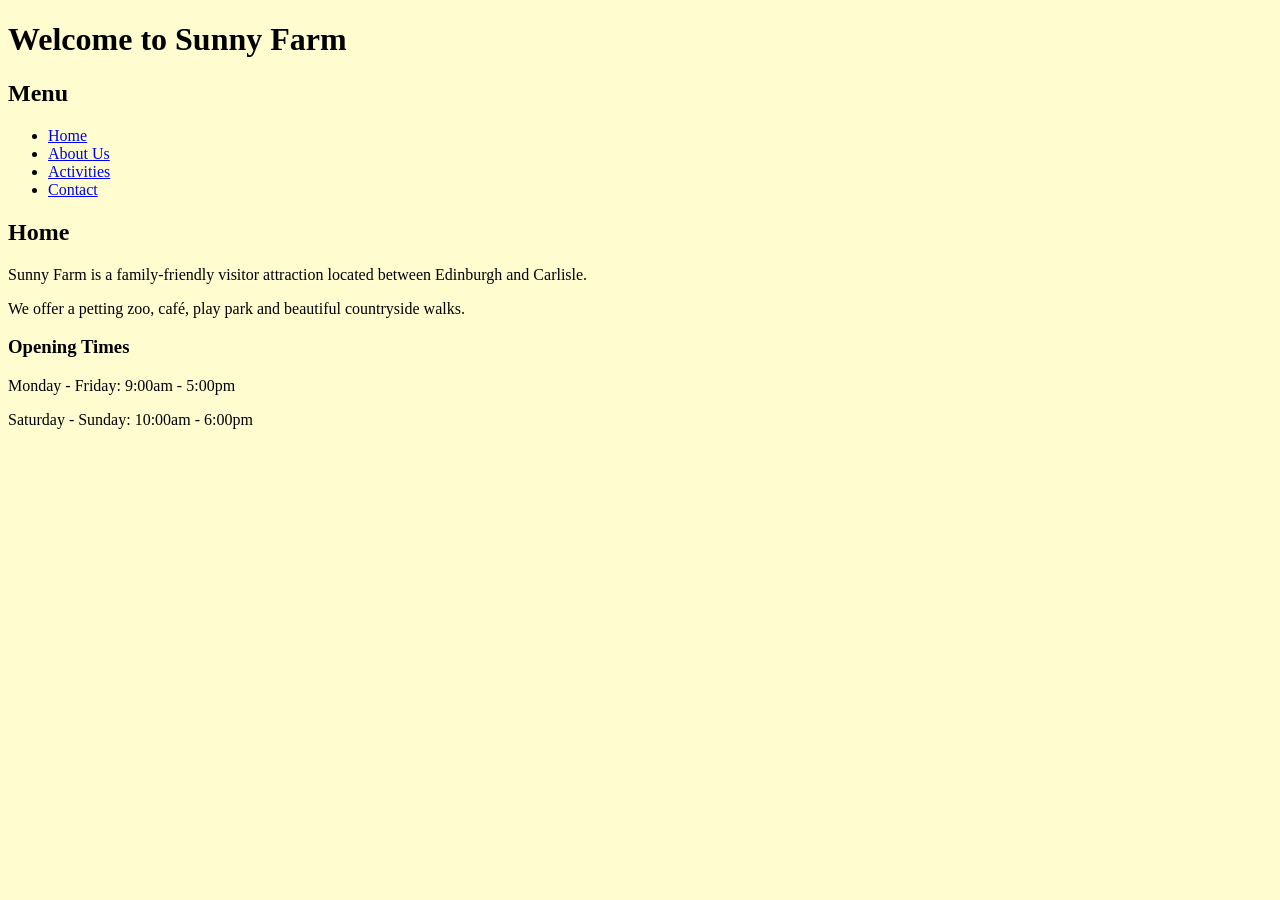
<file: Zoo website/index.html>
<!DOCTYPE html>
<html lang="en">
<head>
    <meta charset="UTF-8">
    
    <meta name="description" content="Sunny Farm is a family-friendly visitor attraction with a petting zoo, café, and nature walks.">
    
    <meta name="keywords" content="Sunny Farm, petting zoo, family day out, Edinburgh, Carlisle">
    
    <meta name="author" content="Your Name">
    <title>Sunny Farm Visitor Attraction</title>
</head>

<body bgcolor="#FFFDD0">

    <!-- Main Heading -->
    <h1>Welcome to Sunny Farm</h1>

    <!-- Navigation Menu -->
    <h2>Menu</h2>
    <ul>
        <li><a href="#home">Home</a></li>
        <li><a href="#about">About Us</a></li>
        <li><a href="#activities">Activities</a></li>
        <li><a href="#contact">Contact</a></li>
    </ul>

    <!-- HOME SECTION -->
    <h2 id="home">Home</h2>
    <p>
        Sunny Farm is a family-friendly visitor attraction located between Edinburgh and Carlisle.
    </p>

    <p>
        We offer a petting zoo, café, play park and beautiful countryside walks.
    </p>

    <h3>Opening Times</h3>
    <p>Monday - Friday: 9:00am - 5:00pm</p>
    <p>Saturday - Sunday: 10:00am - 6:00pm</p>


    

</body>
</html>
</file>
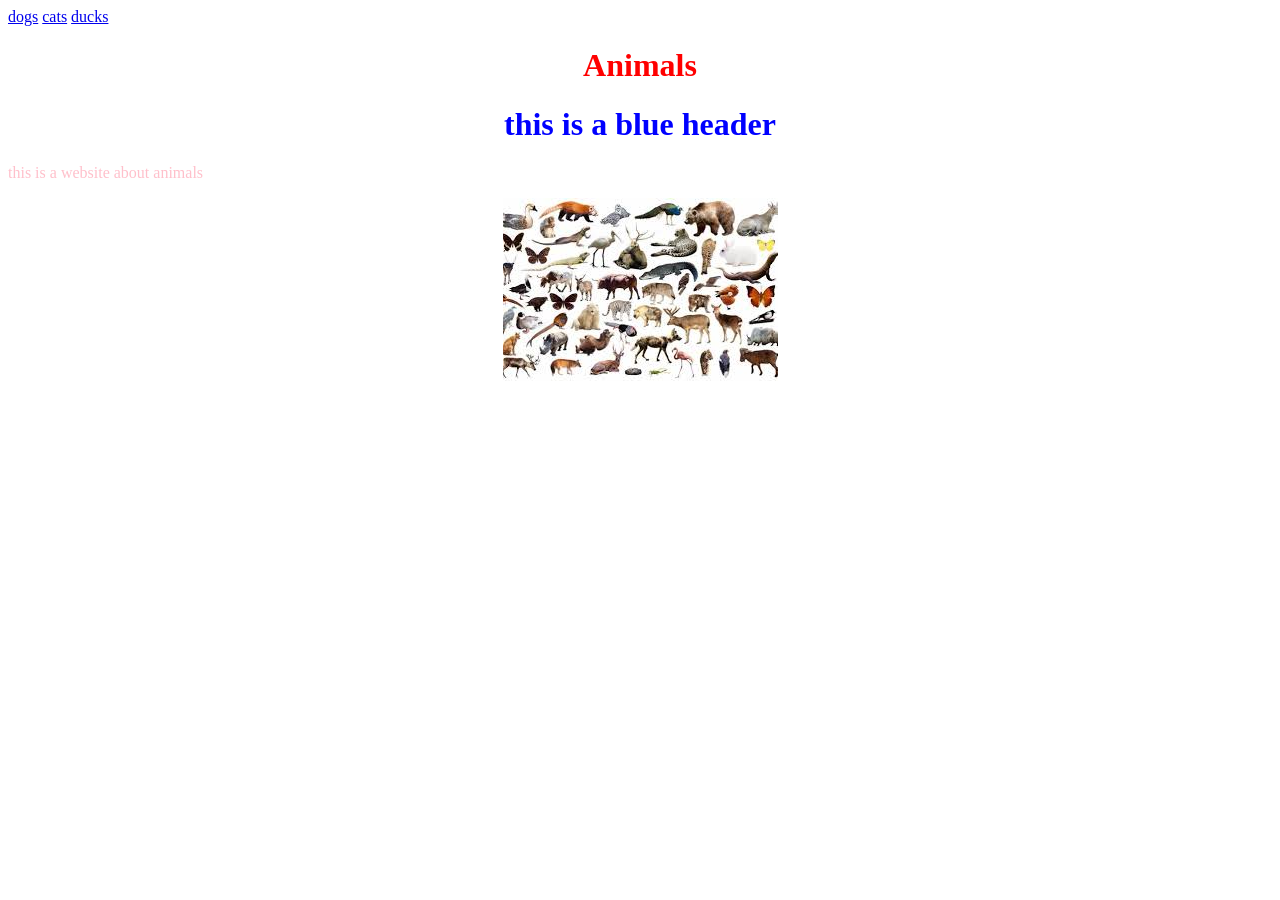
<file: Study Code/website2/index.html>
<!doctype html>
<html lang="en">
    <head>
        <title>Home Page</title>
        <meta name="description" content="this is a description">
		<link rel="stylesheet" type="text/css" href="css/css.css"/>
		<style>
			h1 {color:blue;
				text-align: center;
				font-family: serif;
				}
		</style>
    </head>
    <body>
        <a href="page2.html">dogs</a>
        <a href="page3.html">cats</a>
		<a href="page4.html">ducks</a>
        <h1 style="color:red;">Animals</h1>
		<h1>this is a blue header</h1>
        <p>this is a website about animals</p>
        <div class="center"><img src="img/animals.jpg" alt="various animals"/></div>
    </body>
</html>
</file>
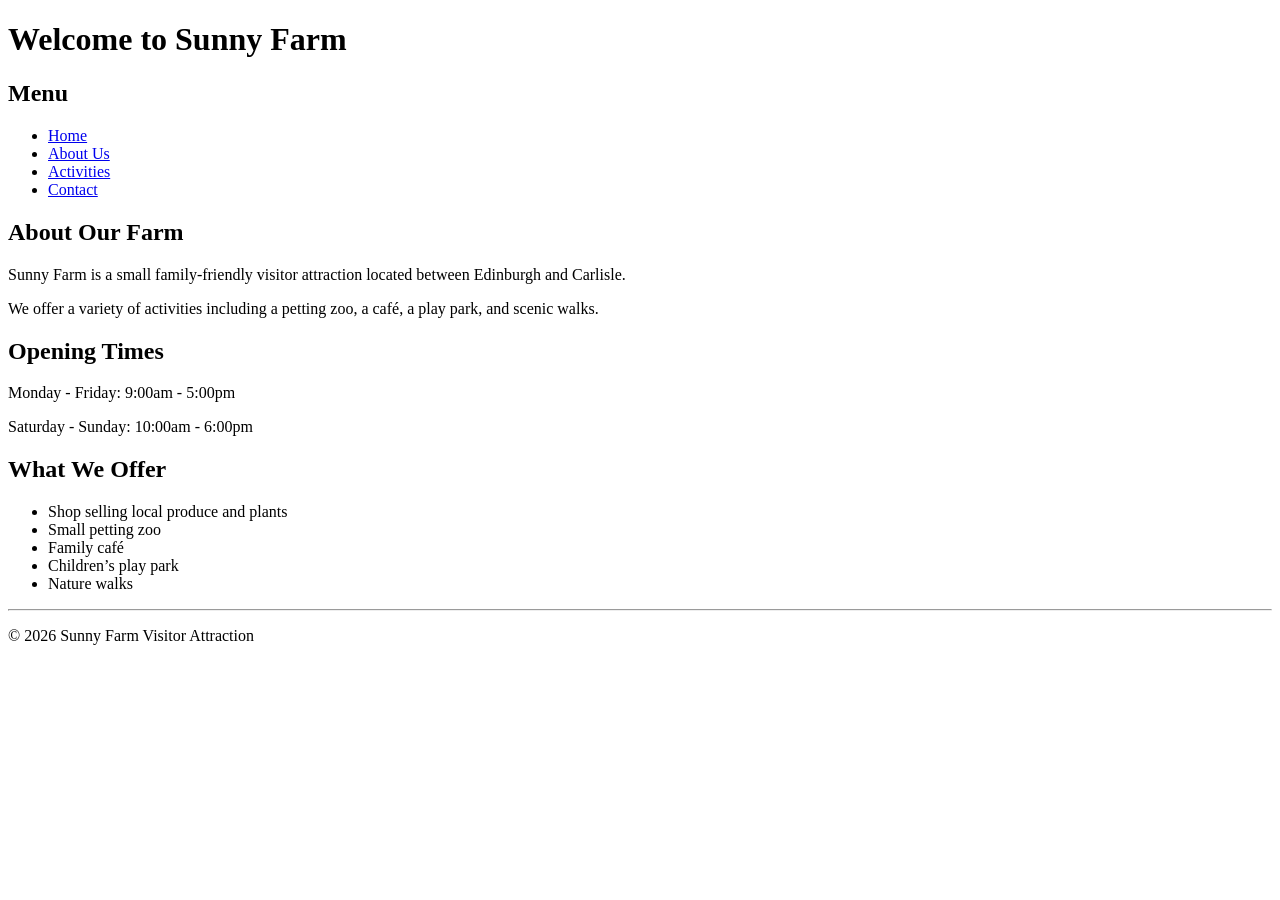
<file: Website assessment Code.html>
<!DOCTYPE html>
<html>
<head>
    <title>Sunny Farm Visitor Attraction</title>
</head>

<body>

    <!-- Website Heading -->
    <h1>Welcome to Sunny Farm</h1>

    <!-- Navigation Menu -->
    <h2>Menu</h2>
    <ul>
        <li><a href="index.html">Home</a></li>
        <li><a href="about.html">About Us</a></li>
        <li><a href="activities.html">Activities</a></li>
        <li><a href="contact.html">Contact</a></li>
    </ul>

    <!-- Introduction -->
    <h2>About Our Farm</h2>
    <p>
        Sunny Farm is a small family-friendly visitor attraction located between Edinburgh and Carlisle.
    </p>

    <p>
        We offer a variety of activities including a petting zoo, a café, a play park, and scenic walks.
    </p>

    <!-- Opening Times -->
    <h2>Opening Times</h2>
    <p>Monday - Friday: 9:00am - 5:00pm</p>
    <p>Saturday - Sunday: 10:00am - 6:00pm</p>

    <!-- What We Offer -->
    <h2>What We Offer</h2>
    <ul>
        <li>Shop selling local produce and plants</li>
        <li>Small petting zoo</li>
        <li>Family café</li>
        <li>Children’s play park</li>
        <li>Nature walks</li>
    </ul>

    <!-- Footer -->
    <hr>
    <p>© 2026 Sunny Farm Visitor Attraction</p>

</body>
</html>
</file>
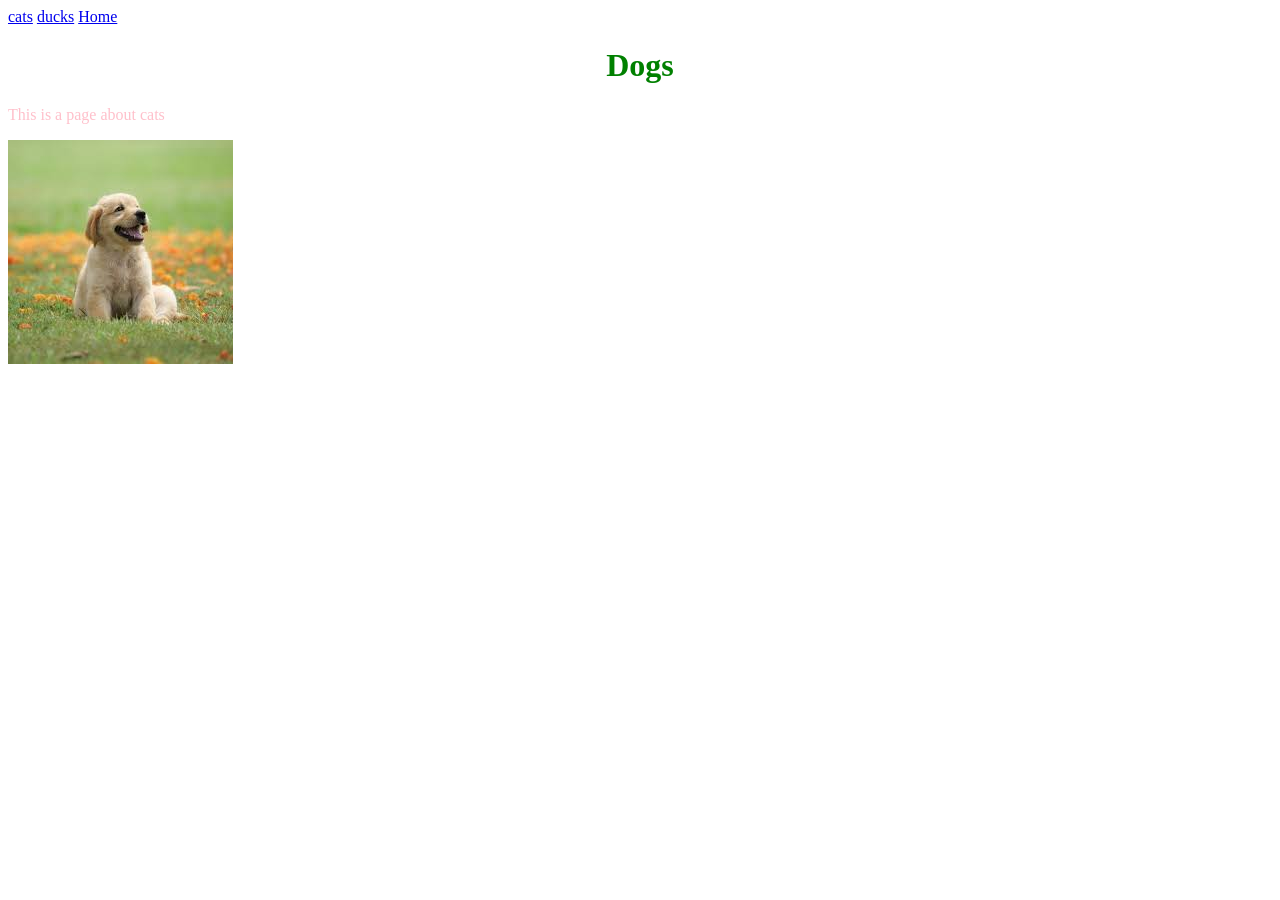
<file: Study Code/website2/page2.html>
<!doctype html>
<html lang="en">
    <head>
        <title>Dogs</title>
        <link rel="stylesheet" type="text/css" href="css/css.css"/>
		<meta name="description" content="this is a description">
    </head>
    <body>
        <a href="page3.html">cats</a>
		<a href="page4.html">ducks</a>
        <a href="index.html">Home</a>
        <h1>Dogs</h1>
        <p>This is a page about cats</p>
        <img src="img/dog.jpg" alt="this is a puppy"/>
    </body>
</html>
</file>
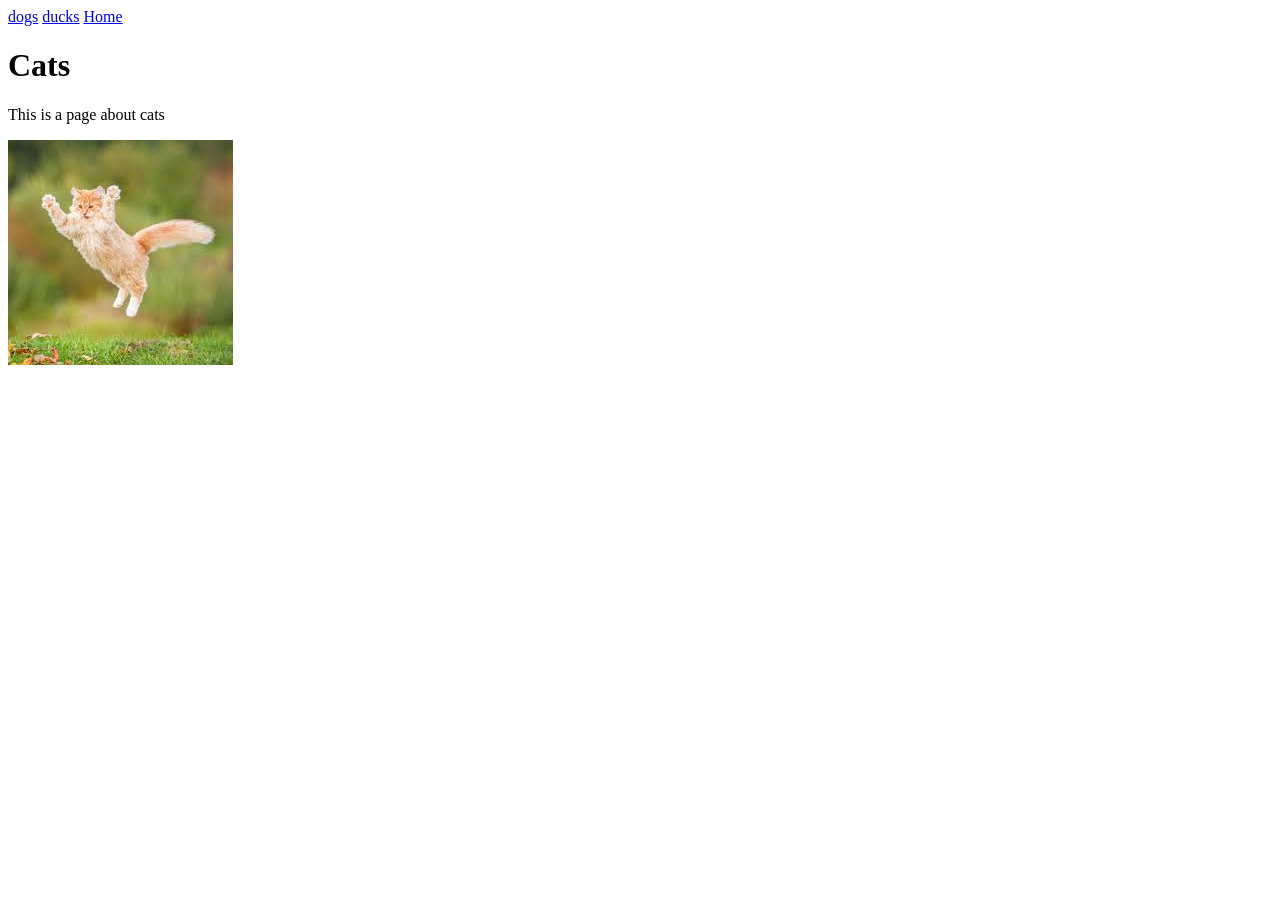
<file: Study Code/website2/page3.html>
<!doctype html>
<html lang="en">
    <head>
        <title>Cats</title>
        <meta name="description" content="this is a description">
    </head>
    <body>
        <a href="page2.html">dogs</a>
		<a href="page4.html">ducks</a>
        <a href="index.html">Home</a>
        <h1>Cats</h1>
        <p>This is a page about cats</p>
        <img src="img/cat.jpg" alt="this is an orange cat jumping"/>
    </body>
</html>
</file>
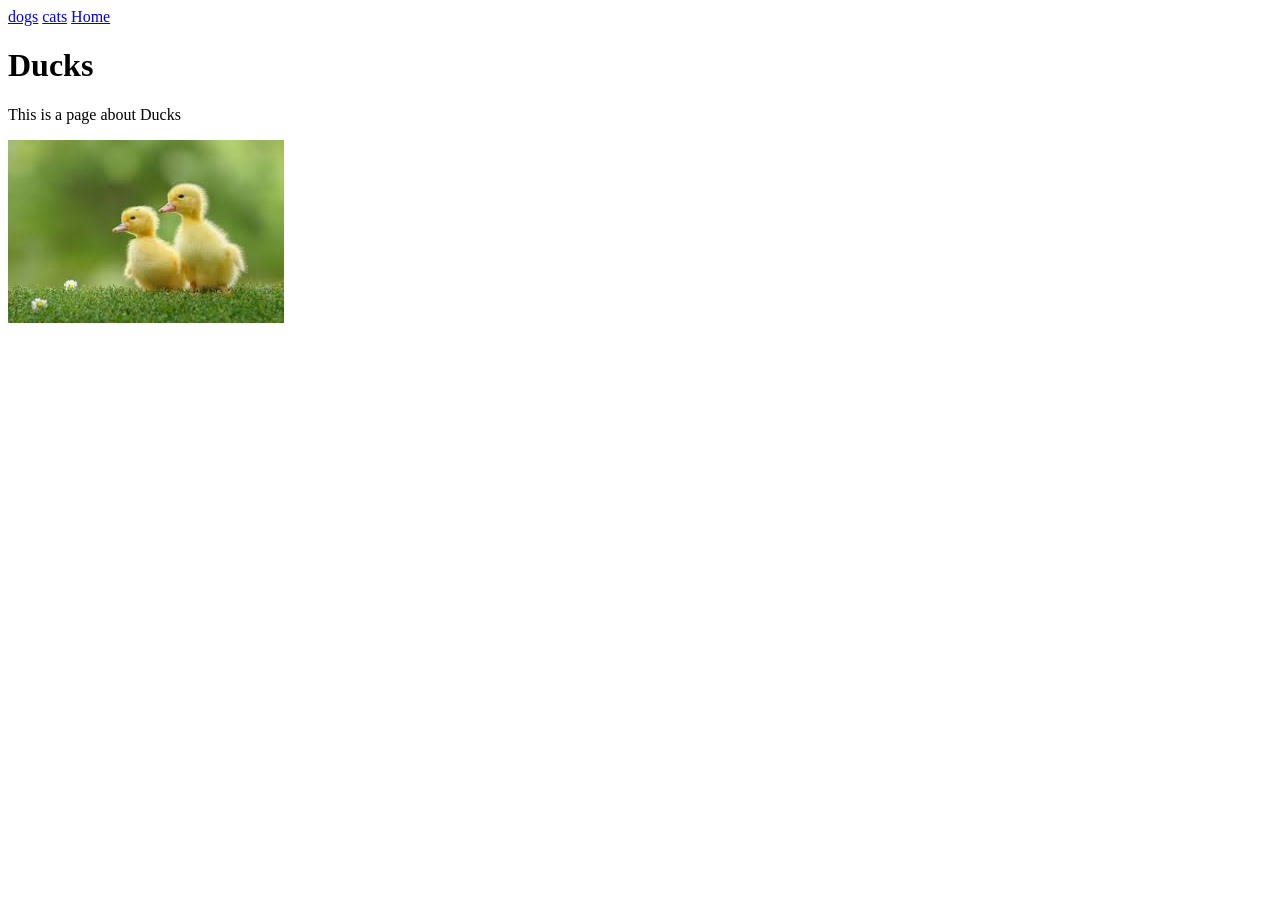
<file: Study Code/website2/page4.html>
<!doctype html>
<html lang="en">
    <head>
        <title>Ducks</title>
        <meta name="description" content="this is a description">
    </head>
    <body>
        <a href="page2.html">dogs</a>
		<a href="page3.html">cats</a>
        <a href="index.html">Home</a>
        <h1>Ducks</h1>
        <p>This is a page about Ducks</p>
        <img src="img/ducks.jfif" alt="this is some ducklings"/>
    </body>
</html>
</file>
<file: Study Code/website2/css/css.css>
h1 {color:green;
	text-align: center;
	font-family: serif;
	}
	
p	{color: pink;
	}
	
.center {
	text-align: center;
}
	
/*in html head
<link rel="stylesheet" type="text/css" href="folder/file.css"/>*/
</file>
